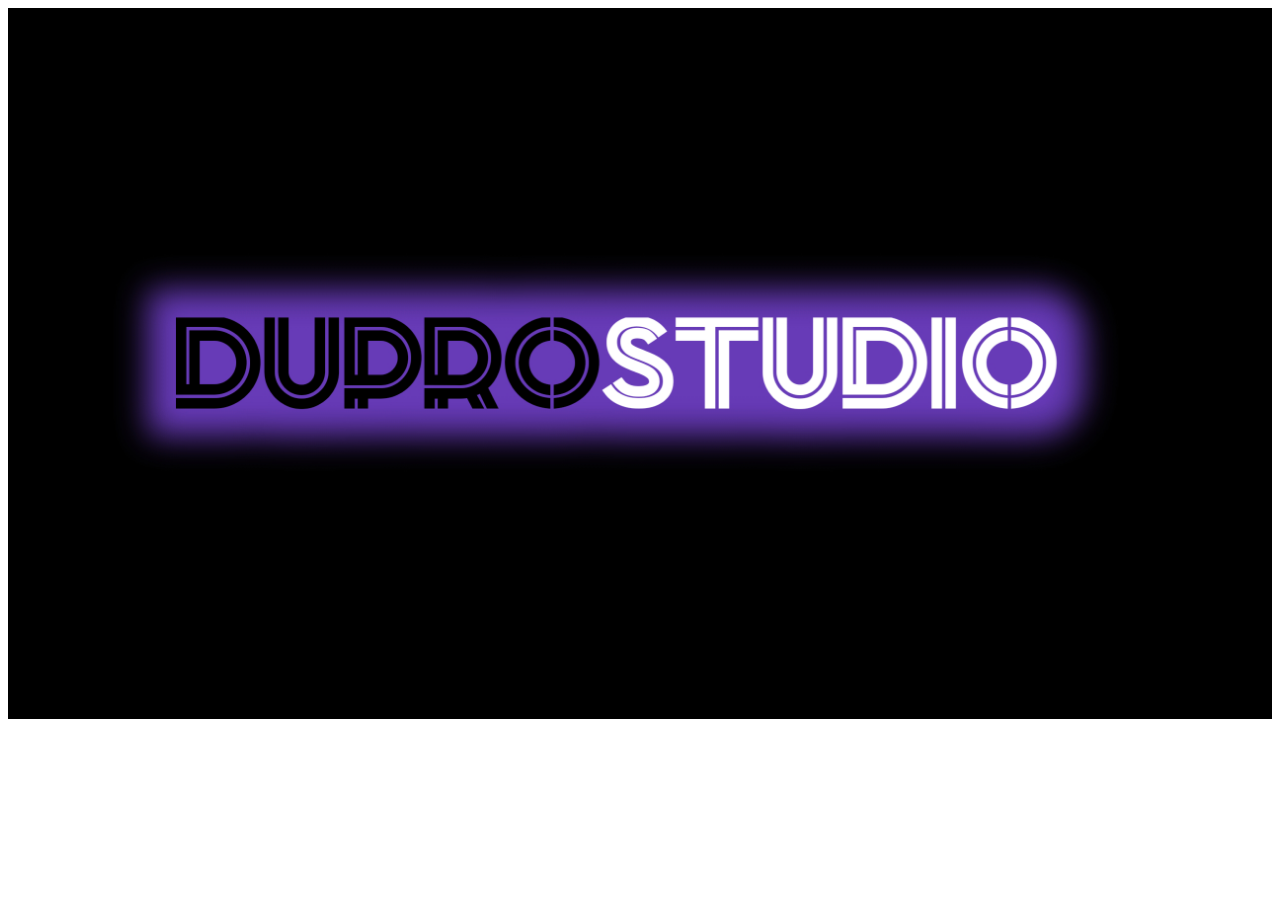
<file: pages/about.html>
<!DOCTYPE html>
<html lang="en">

<head>
    <meta charset="UTF-8">
    <meta http-equiv="X-UA-Compatible" content="IE=edge">
    <meta name="viewport" content="width=device-width, initial-scale=1.0">
    <title>About: DUPRO & DUPERWEB</title>
    <link rel="stylesheet" href="../assets/css/about.css">
</head>

<body>
    <header>
        <img src="../assets/img/logo/ds.jpg" alt="">
    </header>
    
</body>

</html>
</file>
<file: assets/css/about.css>
header, img {
    width: 100%;
    margin: 0 auto;
}

header img {
    max-width: 100%;
    
}
</file>
